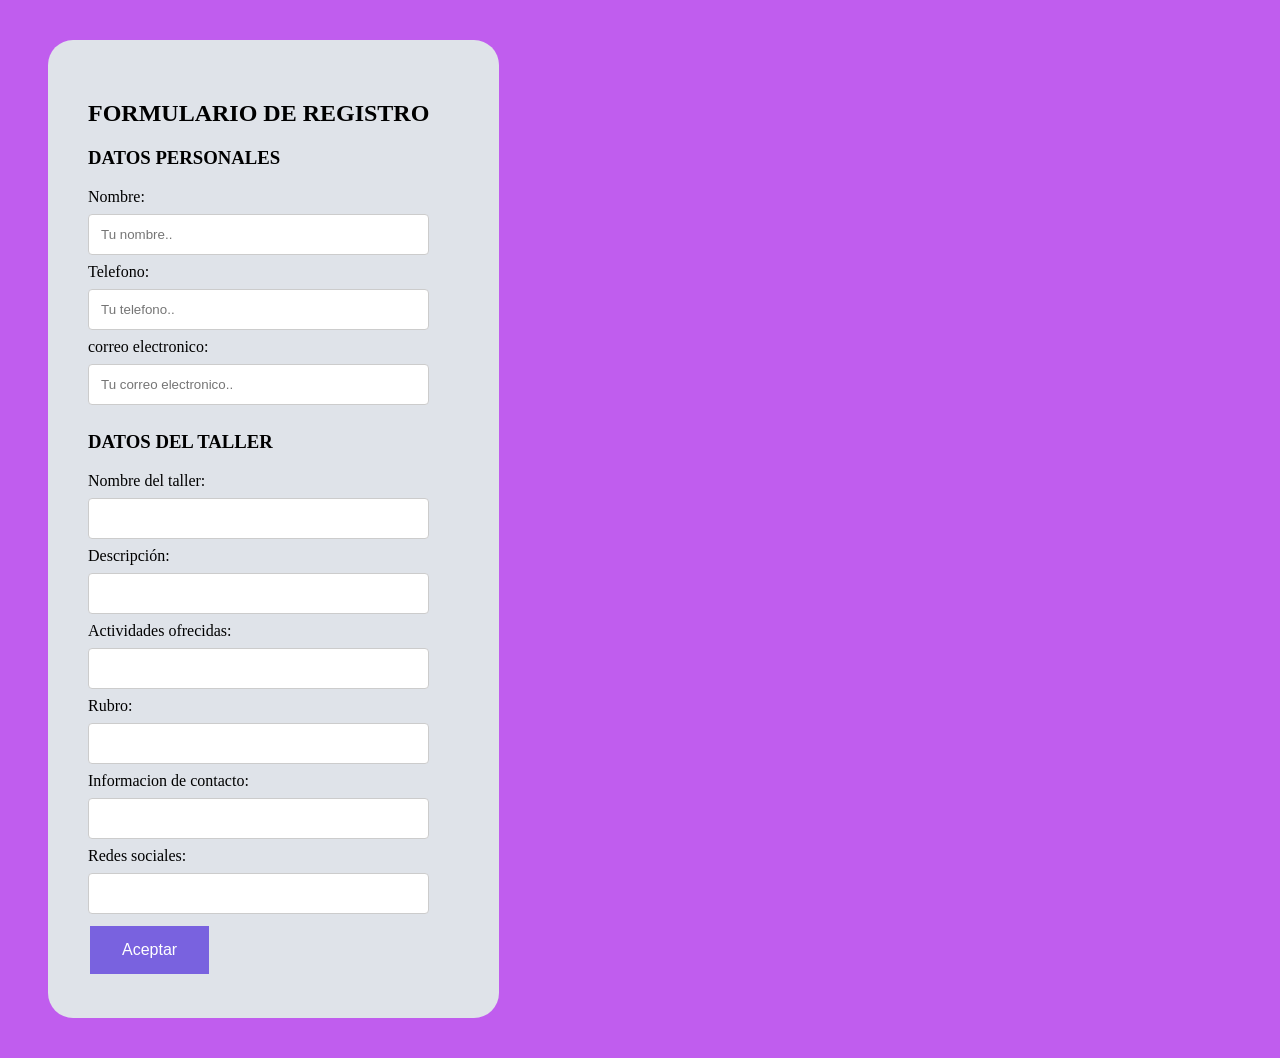
<file: formularioRegistro.html>
<!DOCTYPE html>
<html>
<head>
  <link rel="stylesheet" href="estiloDelRegistro.css">
</head>
 <link rel="stylesheet"href="estiloDelRegistro.css">
<body>
<div id="div1"><div class="formulario">
  <div class="principal">
  <h2> FORMULARIO DE REGISTRO</h2>
<h3> DATOS PERSONALES</h3>
<form>
  <label for="name">Nombre:</label><br>
  <input type="text" id="name" name="name" value="" placeholder="Tu nombre.."><br>
  <label for="telefono">Telefono:</label><br>
  <input type="text" id="telefono" name="telefono" value=""placeholder="Tu telefono.."><br>
  <label for="correo">correo electronico:</label><br>
  <input type="text" id="correo" name="correo" value=""placeholder="Tu correo electronico.." >

</form>
<h3> DATOS DEL TALLER</h3>
<form>
  <label for="nombreTaller">Nombre del taller:</label><br>
  <input type="text" id="nombreTaller" name="nombreTaller" value=""><br>
  <label for="descripcion">Descripción:</label><br>
  <input type="text" id="descripcion" name="descripcion" value=""><br>
  <label for="actividades">Actividades ofrecidas:</label><br>
  <input type="text" id="actividades" name="actividades" value=""><br>
  <label for="rubro">Rubro:</label><br>
  <input type="text" id="rubro" name="rubro" value=""><br>
  <label for="infContacto">Informacion de contacto:</label><br>
  <input type="text" id="infContacto" name="infContacto" value=""><br>
  <label for="RedesSociales">Redes sociales:</label><br>
  <input type="text" id="RedesSociales" name="RedesSociales" value="">

  <button type="button" class="button" id="botonAceptar">Aceptar</button>
</form>
</form>

</div><div id="resultadoDelRegistro"></div>

</div>



<script src="formRegistro.js" ></script>



</body>
</html>
</file>
<file: estiloDelRegistro.css>
body {
  background-color: rgb(192, 93, 238);
}



#div1 {
  border-radius: 25px;
  background-color:rgb(223, 227, 233);
  padding: 40px; 
  width: fit-content;
  
  
  
  display:flex;
  justify-content: center;
  align-items: flex-start;
  gap:40px;
  margin:40px;
}
.formulario{
  display:flex;
  flex-direction: colum;
  justify-content:space-around;
  align-items:flex-start;
  gap:30px;
  flex:400px;
}

.button {
  background-color: #7962df;
  border: none;
  color: white;
  padding: 15px 32px;
  text-align: center;
  text-decoration: none;
  display: inline-block;
  font-size: 16px;
  margin: 4px 2px;
  cursor: pointer;
}

input[type=text], select {
  width: 100%;
  padding: 12px;
  margin: 8px 0;
  display: inline-block;
  border: 1px solid #ccc;
  border-radius: 4px;
  box-sizing: border-box;
}

.card-registro {
  background-color: #ffffff;
  border: 1px solid #e0e0e0;
  border: radius 12px;
  
  padding: 25px;
  margin-top: 30px;
  box-shadow: 0 4px 6px rgba(0, 0,0, 0.05);
  font-family: 'Segoe UI', sans-serif;
}

.card-registro h2 {
  color: rgb(176, 76, 243);
  
  margin-top: 0;
  border-bottom:2px solid #a5d6a7;
  padding-bottom: 10px;
}

.datos-grid{
  display: grid;

  grid-template-columns: 1fr 1fr;
  grid-template-columns:repeat(auto-fit,minmax(200px,1fr));
  gap:10px 20px;
  margin-top:20px;

}

.item-dato {
  font-size: 14px;
  color:#555;
}

.item-dato strong {
  color:#333;
  display:block;
  margin-bottom:2px;
}

 #resultadoDelRegistro {
  flex:1;
  max-width: 500px;
  display:flex;

  word-wrap:break-word;
  word-break: break-all;
}
</file>
